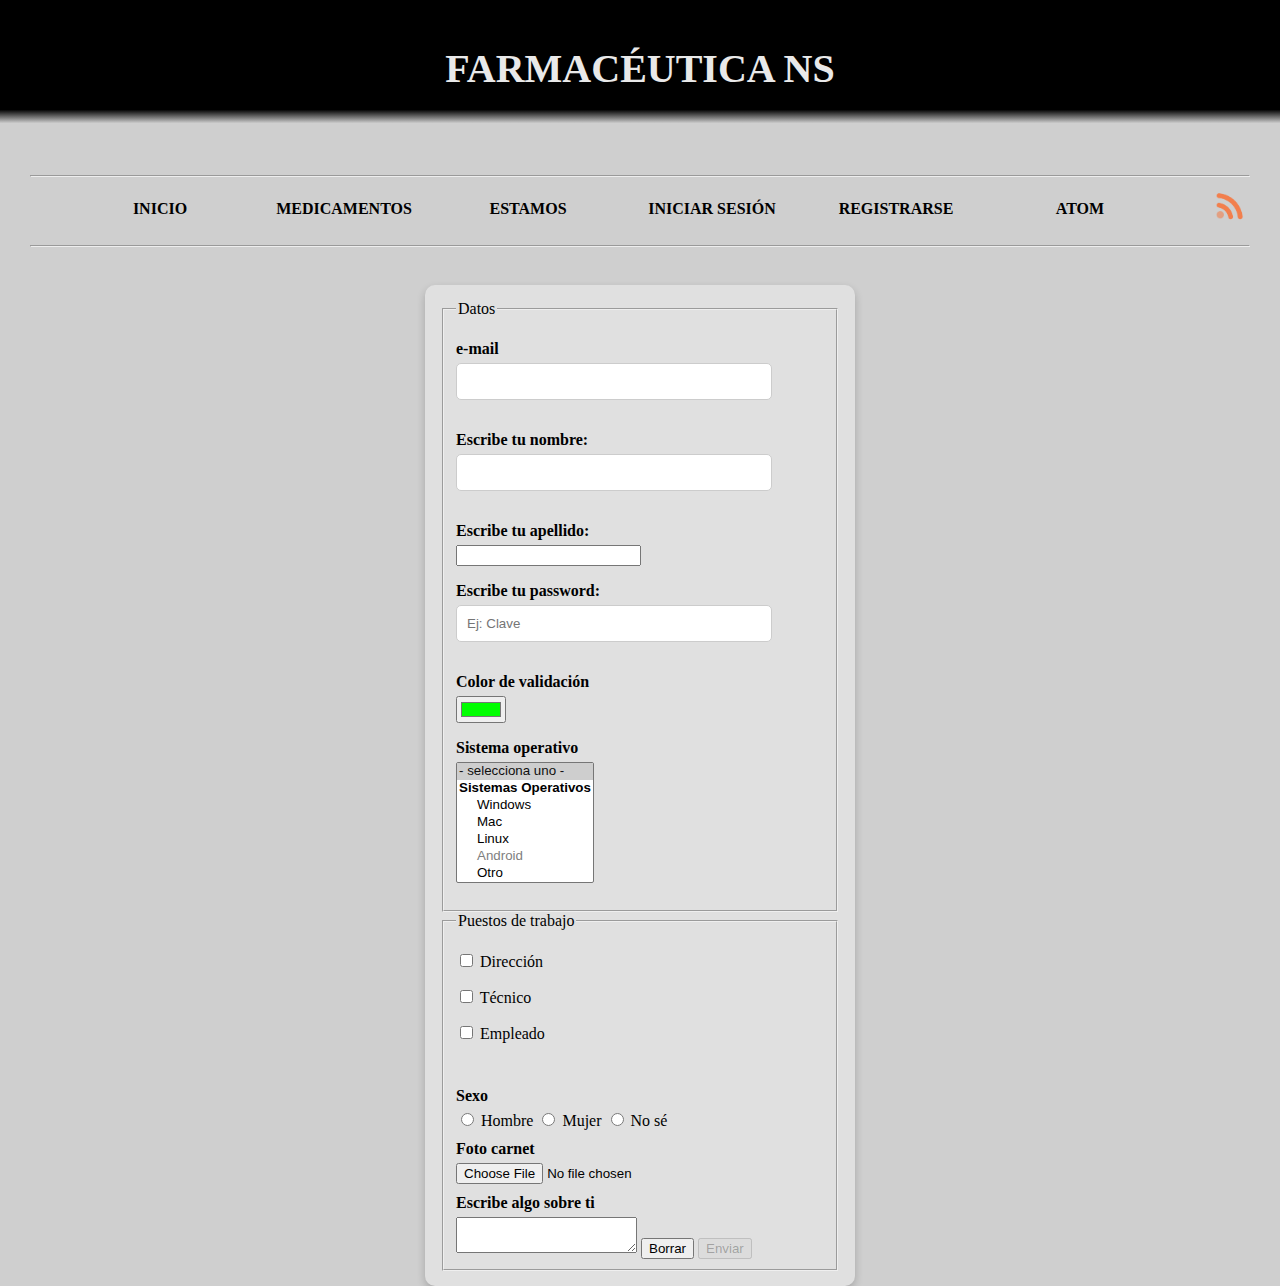
<file: formulario5.html>
<!DOCTYPE html>
<html lang="en">
  <head>
    <meta charset="UTF-8" />
    <meta name="viewport" content="width=device-width, initial-scale=1.0" />
    <title>Javier NS</title>
    <link rel="icon" href="/img/favicon.png" />
    <link rel="stylesheet" href="css.css" />
  </head>
  <body>
    <script src="scripts.js"></script>
    <div class="titulo">
      <a href="index.html" class="logo">Farmacéutica NS</a>
    </div>
    <div class="enlaces">
      <hr />
      <span class="a"><a title="Medicamento" href="index.html">Inicio</a></span>
      <span class="a"
        ><a title="Medicamento" href="medicamentos.html">Medicamentos</a></span
      >
      <span class="a"><a href="mapa.html">Estamos</a></span>
      <span class="a"><a href="formulario.html">Iniciar sesión</a></span>
      <span class="a"><a href="formulario5.html">Registrarse</a></span>
      <a href="rss.xml"><img src="img/NewsFeeds2.webp" alt="" /></a>
      <span class="a">
        <a href="atom.xml">atom</a>
      </span>
      <hr />
    </div>
    <div class="formularioHtml5">
      <div class="formulario">
        <form
          action="php/formularionormal.php"
          method="post"
          enctype="multipart/form-data"
        >
          <fieldset>
            <legend>Datos</legend>
            <p>
              <label for="correo">e-mail</label>
              <input
                type="text"
                name="correo"
                id="correo"
                oninput="comprueba_correo()"
              />
              <span id="errcorreo"></span>
            </p>
            <p>
              <label for="nombre">Escribe tu nombre: </label>
              <input
                type="text"
                name="nombre"
                id="nombre"
                oninput="comprueba_nombre()"
                onkeypress="return permitir(event, 'car')"
              />
              <span id="errnombre"></span>
            </p>
            <p>
              <label for="apellido">Escribe tu apellido:</label>

              <input
                name="apellido"
                id="apellido"
                oninput="comprueba_apellido()"
                onkeypress="return permitir(event, 'car')"
              />
              <span id="errapellido"></span>
            </p>
            <p></p>
            <p>
              <label for="password">Escribe tu password: </label>
              <input
                type="password"
                name="password"
                id="password"
                oninput="comprueba_password(); botonDisabled();"
                placeholder="Ej: Clave"
              />
              <span id="errpassword"></span>
            </p>
            <p>
              <label for="color">Color de validación</label>
              <input
                type="color"
                id="color"
                name="color"
                value="#00ff00"
                oninput="actualizarColoresOK()"
              />
            </p>
            <p>
              <label for="so">Sistema operativo</label>
              <select id="so" name="so" size="7" multiple required>
                <option value="" selected>- selecciona uno -</option>
                <optgroup label="Sistemas Operativos">
                  <option value="w">Windows</option>
                  <option value="mac">Mac</option>
                  <option value="lx">Linux</option>
                  <option value="a" disabled>Android</option>
                  <option value="otro">Otro</option>
                </optgroup>
              </select>
              <span id="errso"></span>
            </p>
          </fieldset>
          <fieldset>
            <legend>Puestos de trabajo</legend>
            <p>
              <input
                type="checkbox"
                name="puesto_directivo"
                onclick="comprobar_puestos()"
              />
              Dirección
            </p>
            <p>
              <input
                type="checkbox"
                name="puesto_tecnico"
                onclick="comprobar_puestos()"
              />
              Técnico
            </p>
            <p>
              <input
                type="checkbox"
                name="puesto_empleado"
                onclick="comprobar_puestos()"
              />
              Empleado
            </p>
            <span id="errpuestos"></span>
            <br />
            <label>Sexo</label>
            <input
              type="radio"
              name="sexo"
              value="hombre"
              onchange="comprueba_sexo(); botonDisabled();"
            />
            Hombre
            <input
              type="radio"
              name="sexo"
              value="mujer"
              onchange="comprueba_sexo(); botonDisabled();"
            />
            Mujer
            <input
              type="radio"
              name="sexo"
              value="nsnc"
              onchange="comprueba_sexo(); botonDisabled();"
            />
            No sé
            <br />
            <span id="errsexo"></span>
            <label>Foto carnet</label>
            <input
              type="file"
              name="adjunto"
              id="adjunto"
              onchange="validarFoto(); botonDisabled();"
            />
            <span id="errfoto"></span>
            <br />
            <label>Escribe algo sobre ti</label>
            <textarea
              id="descripcion"
              onkeypress="return limita2(100)"
            ></textarea>
            <span id="spancaracteres"></span>

            <span id="errprograma"></span>

            <input type="reset" value="Borrar" id="borrar" />
            <input type="button" value="Enviar" id="btnEnviar" disabled />
          </fieldset>
        </form>
      </div>
    </div>
  </body>
</html>
</file>
<file: css.css>
body {
  margin: auto;
  background-color: #cfcfcf; /* Color de fondo más claro */
}

.titulo {
  text-align: center; /* Centrar el título */
  background: linear-gradient(
    to bottom,
    #000000 80%,
    #cfcfcf 90%
  ); /* Degradado de negro a gris */
  padding: 30px;
  margin: auto;
}

.logo {
  font-size: 40px;
  color: rgb(255, 255, 255); /* Color del texto del logo */
  text-decoration: none; /* Sin subrayado */
  font-weight: bold; /* Negrita */
}
.logo {
  width: auto;
  height: auto;
  transition: 0.5s linear;
  position: relative;
  display: inline-block;
  overflow: visible;
  padding: 15px;
  text-align: center;
  margin: 0 5px;
  background: transparent;
  text-transform: uppercase;
  font-weight: 900;
  pointer-events: auto;
}

.logo:before {
  position: absolute;
  content: "";
  left: 0;
  bottom: 0;
  height: 10px;
  width: 100%;
  border-bottom: 4px solid transparent;
  border-left: 4px solid transparent;
  box-sizing: border-box;
  transform: translateX(100%);
  pointer-events: none;
}

.logo:after {
  position: absolute;
  content: "";
  top: 0;
  left: 0;
  width: 100%;
  height: 10px;
  border-top: 4px solid transparent;
  border-right: 4px solid transparent;
  box-sizing: border-box;
  transform: translateX(-100%);
  pointer-events: none;
}

.logo:hover {
  box-shadow: 0 5px 15px rgba(0, 0, 0, 0.5);
}

.logo:hover:before {
  border-color: #f8f8f8;
  height: 100%;
  transform: translateX(0);
  transition: 0.3s transform linear, 0.3s height linear 0.3s;
}

.logo:hover:after {
  border-color: #ececec;
  height: 100%;
  transform: translateX(0);
  transition: 0.3s transform linear, 0.3s height linear 0.5s;
}
.logo {
  color: rgb(233, 233, 233);
  text-decoration: none;
  cursor: pointer;
  outline: none;
  border: none;
  background: transparent;
}
.enlaces {
  text-align: center;

  padding: 30px;
  margin: auto;
}
.enlaces img {
  width: 40px;
  float: right;
}
.a {
  width: 140px;
  height: auto;
  transition: 0.5s linear;
  position: relative;
  display: inline-block;
  overflow: hidden;
  padding: 15px;
  text-align: center;
  margin: 0 5px;
  background: transparent;
  text-transform: uppercase;
  font-weight: 900;
  pointer-events: auto;
}

.a:before {
  position: absolute;
  content: "";
  left: 0;
  bottom: 0;
  height: 4px;
  width: 100%;
  border-bottom: 4px solid transparent;
  border-left: 4px solid transparent;
  box-sizing: border-box;
  transform: translateX(100%);
  pointer-events: none;
}

.a:after {
  position: absolute;
  content: "";
  top: 0;
  left: 0;
  width: 100%;
  height: 4px;
  border-top: 4px solid transparent;
  border-right: 4px solid transparent;
  box-sizing: border-box;
  transform: translateX(-100%);
  pointer-events: none;
}

.a:hover {
  box-shadow: 0 5px 15px rgba(0, 0, 0, 0.5);
}

.a:hover:before {
  border-color: #262626;
  height: 100%;
  transform: translateX(0);
  transition: 0.3s transform linear, 0.3s height linear 0.3s;
}

.a:hover:after {
  border-color: #262626;
  height: 100%;
  transform: translateX(0);
  transition: 0.3s transform linear, 0.3s height linear 0.5s;
}

a {
  color: black;
  text-decoration: none;
  cursor: pointer;
  outline: none;
  border: none;
  background: transparent;
}
.titulo-pagina h1 {
  text-align: center; /* Centrar el título */
  /* Degradado de negro a gris */
  padding: 30px;
  margin: auto;
}
.lista {
  float: center;
  margin: auto;
  display: block;
  padding: 20px;
  width: 80%;
  border-radius: 50px;
  background: #e0e0e0;
  box-shadow: 18px 18px 36px #bebebe, -18px -18px 36px #ffffff;
  clear: both;
}

ul.menuv {
  width: 130px;
  list-style: none;
  margin: 0;
  padding: 0;
  border: 1px solid #7c7c7c;
  border-bottom: none;
}

ul.menuv li {
  border-bottom: 1px solid #7c7c7c;
  border-top: 1px solid #fff;
  background: #f4f4f4;
}

ul.menuv li a {
  padding: 0.2em 0 0.2em 0.5em;
  display: block;
  text-decoration: none;
  color: #333;
}

ul.menuv li a:hover {
  background: #e4e4e4;
  color: red;
}
.formulario {
  background-color: #e0e0e0; /* Fondo del formulario */
  padding: 15px; /* Espaciado interno */
  border-radius: 10px; /* Bordes redondeados */
  box-shadow: 0 4px 8px rgba(0, 0, 0, 0.2); /* Sombra */
  max-width: 400px; /* Ancho máximo del formulario */
  margin: auto; /* Centrar el formulario */
}

.formulario h2 {
  text-align: center; /* Centrar el título del formulario */
  color: #333; /* Color del texto */
}

.formulario label {
  display: block; /* Hacer que las etiquetas ocupen toda la línea */
  margin: 10px 0 5px; /* Espaciado alrededor de las etiquetas */
  font-weight: bold; /* Negrita */
}

.formulario input[type="text"],
.formulario input[type="password"] {
  width: 80%; /* Ancho completo */
  padding: 10px; /* Espaciado interno */
  margin-bottom: 15px; /* Espaciado inferior */
  border: 1px solid #ccc; /* Borde */
  border-radius: 5px; /* Bordes redondeados */
}

.formulario input[type="submit"] {
  background-color: #4caf50; /* Color de fondo del botón */
  color: white; /* Color del texto del botón */
  padding: 10px; /* Espaciado interno */
  border: none; /* Sin borde */
  border-radius: 5px; /* Bordes redondeados */
  cursor: pointer; /* Cambiar el cursor al pasar el ratón */
  width: 100%; /* Ancho completo */
  font-size: 16px; /* Tamaño de fuente */
}

.formulario input[type="submit"]:hover {
  background-color: #45a049; /* Color de fondo al pasar el ratón */
}
.mapa img {
  text-align: center;
}
.mapa {
  text-align: center; /* Centrar el contenido dentro del div */
  margin: 20px auto; /* Margen superior e inferior, centrar horizontalmente */
}

.mapa img {
  max-width: 100%; /* Asegurarse de que el mapa no exceda el ancho de su contenedor */
  height: auto; /* Altura automática para mantener la proporción */
  border: 1px solid #ccc; /* Borde alrededor del mapa */
  border-radius: 10px; /* Bordes redondeados */
}

.tabs {
  display: flex;
  justify-content: center; /* Centra horizontalmente */
  align-items: center; /* Centra verticalmente si el contenedor tiene altura */
  height: 100vh; /* Opcional: para centrar verticalmente en toda la pantalla */
  margin-top: 100px;
}
table {
  margin-top: 150px;
  width: 80%; /* Ajusta el ancho según sea necesario */
  border-collapse: collapse; /* Elimina el espacio entre bordes */
  box-shadow: 0 2px 10px rgba(0, 0, 0, 0.1); /* Sombra para un efecto de profundidad */
  background-color: #fff; /* Fondo blanco para la tabla */
}

th,
td {
  padding: 12px; /* Espaciado interno */
  text-align: left; /* Alineación del texto */
  border-bottom: 1px solid #ddd; /* Línea divisoria entre filas */
}

th {
  background-color: #4e4e4e; /* Color de fondo para el encabezado */
  color: white; /* Color del texto en el encabezado */
}
</file>
